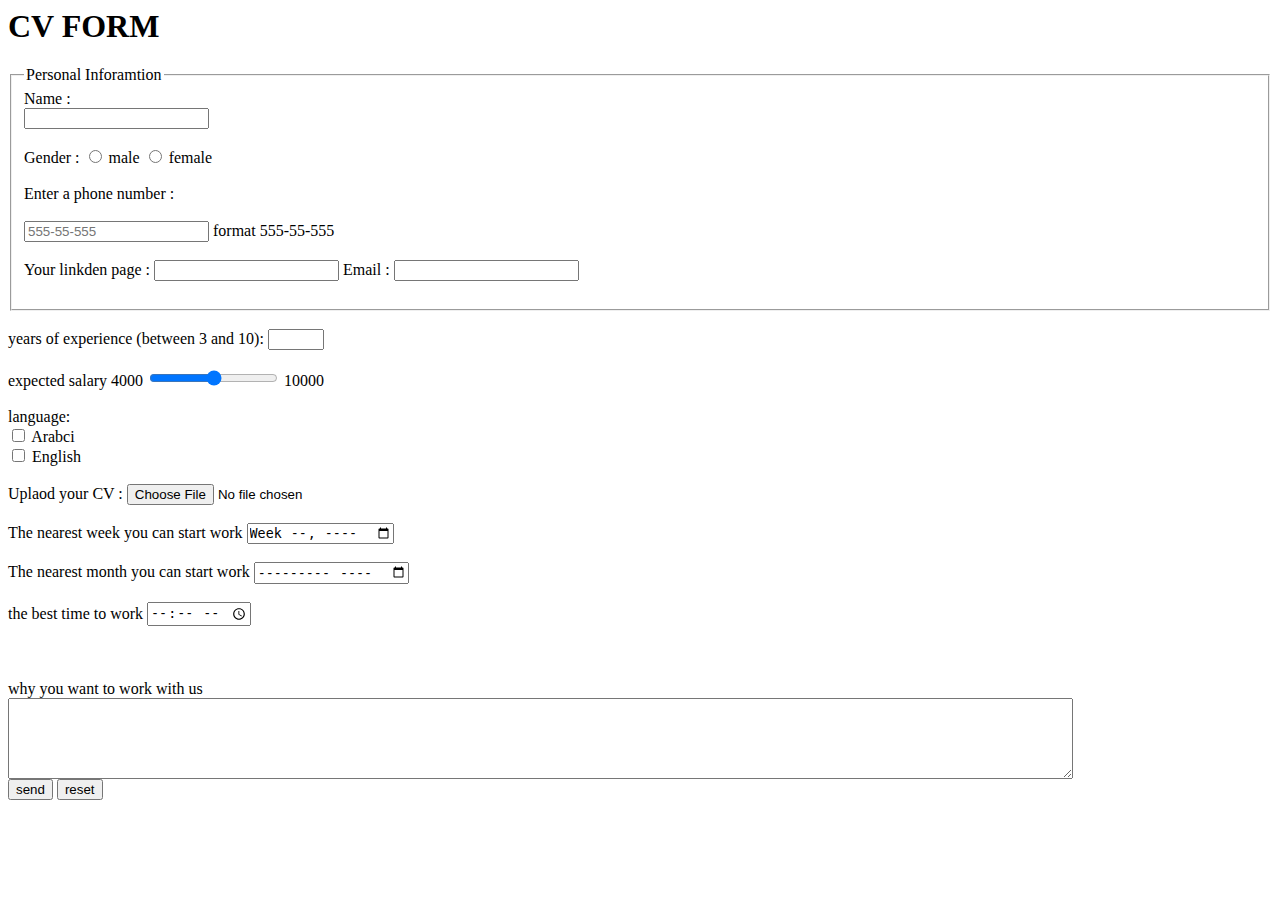
<file: lab 1.html>
<!DOCTYPE html CV FORM>
<html lang="en">
    <head>
        <title> CV FORM </title>
        <meta charset="UTF--8">
    </head>
    <body> 
        <h1> CV FORM </h1>
        <form method="Get"  action="index.html"target="_black" autocomplete="">
            
    <fieldset>
        <legend>Personal Inforamtion</legend>

         <!--name field-->
         <label for = "name ">Name :</label> <br>
         <input type = "text" id = "name" name = "name">

          <br><br>

         <!--radio-->
         <label> Gender :  </label>
         <input type = "radio"  id = "male" name = "gender" value = "male">
         <label for = "mele">male </label>

        <!--radio 2-->
        <input type = "radio"  id = "female" name = "gender" value= "female">
        <label for = "female">female </label>

        <br><br>

        <!--Enter a phone number-->
         <label for ="tel">Enter a phone number :</label><br><br>
         <input type = "tel" id = "tel" name = "phone number" pattern="[0-9]{3}.[0-9]{2}.[0-9]{3}"
          placeholder="555-55-555"> <label> format 555-55-555 </label><br><br>

        <!--url type-->
        <label for ="linkden">Your linkden page :</label>
        <input type ="url" id = "linkden" name="wpage">
        <label for ="email">Email :</label>
        <input type ="email" id = "email" name="e">

         <br><br>
        </fieldset>

        <br>  

        <!-- years of experience-->                                                             
        <label for ="ex">   years of experience (between 3 and 10): </label> 
        <input  type = "number" id = "ex" name = "ex" min = "3" max = "10">

        <br><br>

        <!--expected salary-->                           
        <label for=" range"> expected salary</label> 
         4000
        <input type="range" id="range" name="range" min="4000" max="10000"step="0.01" > 
          10000

         <br><br>     
          <!--language-->                                                   
        <label>language:</label> <br>
          <input type="checkbox" id="Arabci" name="Arabci">
        <label for ="Arabci">  Arabci   </label>
        <br>                                                            
        <input type ="checkbox" id="English" name="English" >
        <label for="English"> English </label>

         <br><br>        
         <!--Uplaod your CV-->                                               
          <label for ="file"> Uplaod your CV :</label>
        <input type="file" id="file" name="file"> 

         <br><br>   
            <!--week-->                                                   
         <label for="week">The nearest week you can start work </label>
         <input type="week" id="week" name="week" >

         <br><br> 
         <!--month-->                                                        
         <label for="month of week">The nearest month you can start work   </label>
         <input type="month" id="month of week" name="week">


         <br><br>  

         <!--time-->                                                       
        <label for="mytime">the best time to work  </label>
          <input type="time" id="mytime" name="mytime">

        <br><br>                                                        
    
        <br><br>

        <!--textarea -->
          <label for="">why you want to work with us</label><br>          
         <textarea rows="5" cols="130"> </textarea>

        <br>

        <!--submit and reset-->
         <input type ="submit" value = "send">
         <input type ="reset" value = "reset">
     </form>
    </body>
    </html>
</file>
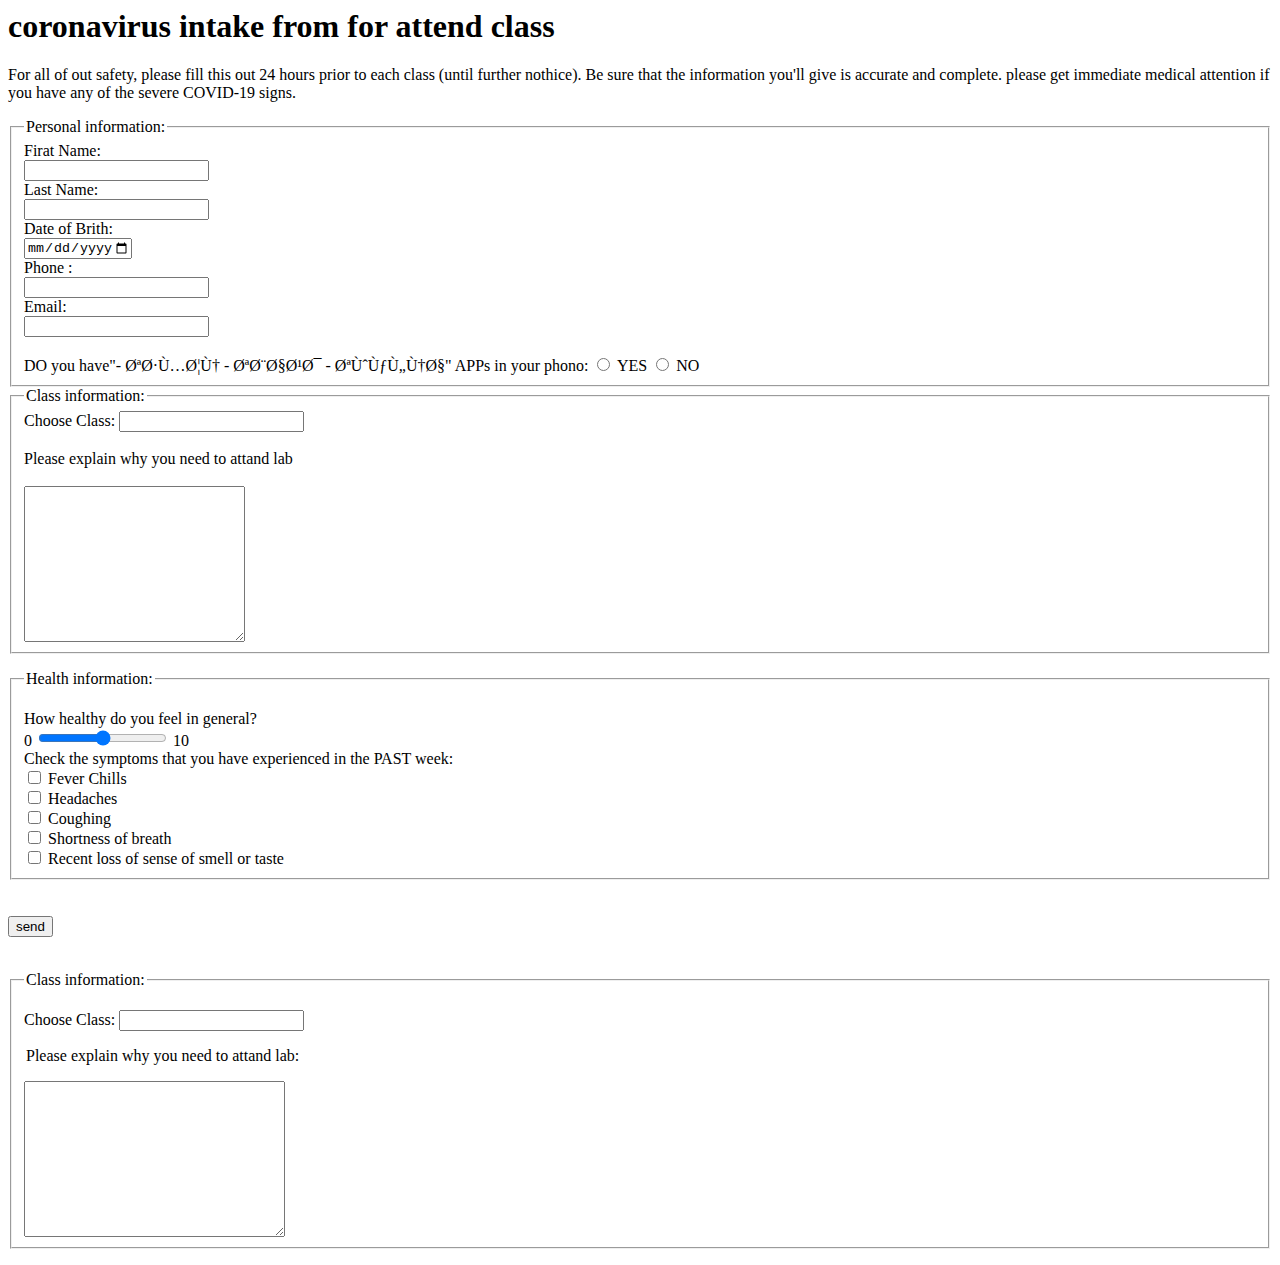
<file: sheet 3 coronavirus form.html>
<!DOCTYPE html sheet 3 coronavirus form>
<html lang ="en">
    <head>
<title>  sheet 3 coronavirus form</title>
</head>
    <body >

    <meta charset ="UTF=8">
<h1> coronavirus intake from for attend class </h1>

<p> For all of out safety, please fill this out 24 hours prior to each class (until further nothice).
     Be sure that the information you'll give is accurate and complete. please get immediate medical 
     attention if you have any of the severe COVID-19 signs.</p>

     <form action="page2.html" target="_blank" autocomplete="on">
         
    <fieldset>
        <legend>  Personal information:  </legend>
     <!--first name field-->
    <label for="First Name"> Firat Name:</label> <br>
    <input type="text" id="fname"  name="fn"> 
     <br> 

        <!--last name field-->
    <label for="Last Name"> Last Name:</label> <br>
    <input type="text" id="lname" name="ln"> 
    <br>

      <!--Date if brith field-->
    <label for="Date of Brith"> Date of Brith:</label> <br>
    <input type="date" id="Date of Brith" Date ="Date of Brith" max="2003-01-01"> 
    
    <br>

       <!--phone field-->
    <label for="te"> Phone :</label> <br>
             <input type="tel" id="te" name ="phone" >
             <br>

             <!--email-->
   <label for="email"> Email: </label> <br>
   <input type="email" id="email" name="email">
   <br> <br>

       <!--yes or no-->
   <label for=""> DO you have"- تطمئن - تباعد - توكلنا" APPs in your phono:</label> 
   <input type="radio" id="YES" YES="yes"  >
   <label for="NO"> YES </label>
   <input type="radio" id="NO" NO="no" >
   <label for="NO "> NO </label>

</fieldset>

<fieldset>
   <legend>  Class information: </legend>
   <!--choose class-->
   <label> Choose Class: </label>
   <input list="class">
   <datalist id="class">
       <option value="204IT: Web programming">
       <option value="201cs: Programming1">
       <option value="202cs: Programming2">
       <option value="412cs: Computer ethic">

   </datalist>
   <br><br>

   <label for="message">Please explain why you need to attand lab </label> 
    <br><br>
   <textarea rows="10" cols="25"> </textarea>
   </fieldset>
   
  <fieldset>
    <legend>  <p> Health information: </p> </legend>
    <label > How healthy do you feel in general? </label>
    <br>
0 <input type="range" id="range" name="range" min="0" max="10"value="5" > 10 <br>
<label >Check the symptoms that you have experienced in the PAST week: </label> <br>

<input type="checkbox" id="Fever Chills" name="Fever Chills">
<label for ="Fever Chills"> Fever Chills  </label>
<br>   

<input type ="checkbox" id="Headaches" name="Headaches" >
<label for="Headaches"> Headaches </label>
<br>

<input type="checkbox" id=" Coughing" name="Coughing">
<label for ="Coughing"> Coughing </label>
<br>

<input type="checkbox" id=" Shortness of breath" name="Shortness of breath">
<label for ="Shortness of breath" >Shortness of breath </label>
<br>

<input type="checkbox" id=" Recent loss of sense of smell or taste " name="Recent loss of sense of smell or taste">
<label for ="Recent loss of sense of smell or taste">Recent loss of sense of smell or taste  </label>
<br> 

</fieldset>

<br> <br>
<!--send-->
<input type ="submit" value = "send">


<br> <br>

<fieldset>
    <legend>  <p> Class information: </p> </legend>
    <label for="choose"> Choose Class: </label>
    <input type="choose" id="choose" >


 <legend>  <p> Please explain why you need to attand lab: </p> </legend>
 <textarea rows="10" cols="30"> </textarea>

</fieldset>
</body>
</html>
</body>
</html>
</file>
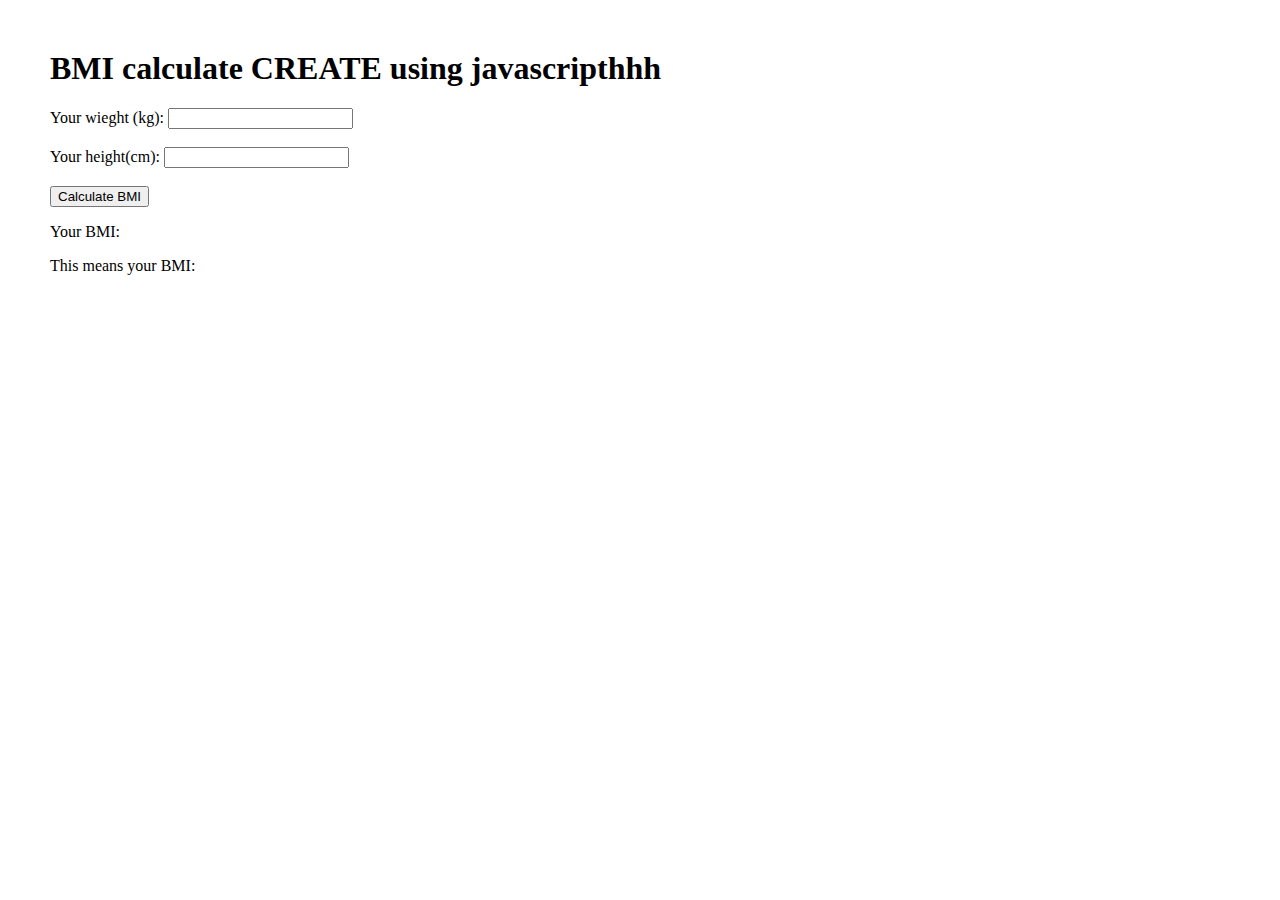
<file: sheet 5 .3.html>
<!DOCTYPE html sheet 5.3>
<html>
    <head>
    <meta charset="utf-8">
    <title> BMI calculate CREATE using java </title>

    <style type="text/css">
    body {margin:50px};
    
    </style>
    </head>

    <body>
        <h1> BMI calculate CREATE using javascripthhh </h1>
        <label for ="weght"> Your wieght (kg): </label>
        <input type="number" id ="wieght" autocomplete="off"> <br> <br>

        <label for ="height"> Your height(cm): </label>
        <input type="number" id ="height" autocomplete="off"> <br> <br>

        <input type="button" on Click="calc()" value="Calculate BMI">

    <p> Your BMI: <span id = "result"></span></p> 
    <p> This means your BMI: <span id =" message"> </span></p>
        
        <script> 
           function bmiCalculate()
           const time = new date().getHours();
            var height =document.getElementById("height").value;
            var weight =document.getElementById("wieght").value;
            var height_m=height/100;
            var bmi = weight/(m*m);
           
            let bmi_mean;
            if(bmi<18.5)
            bmi_mean =" underweghtinh";
            else if (bmi>18.5 && bmi<24.9)
            bmi_mean="healthy Weight";
            else if (bmi>25&bmi<29.9) 
            bmi_mean="Over Weight";
            else if (bmi>18.5&&bmi<24.9)

    </script>
    </body>
</html>
</file>
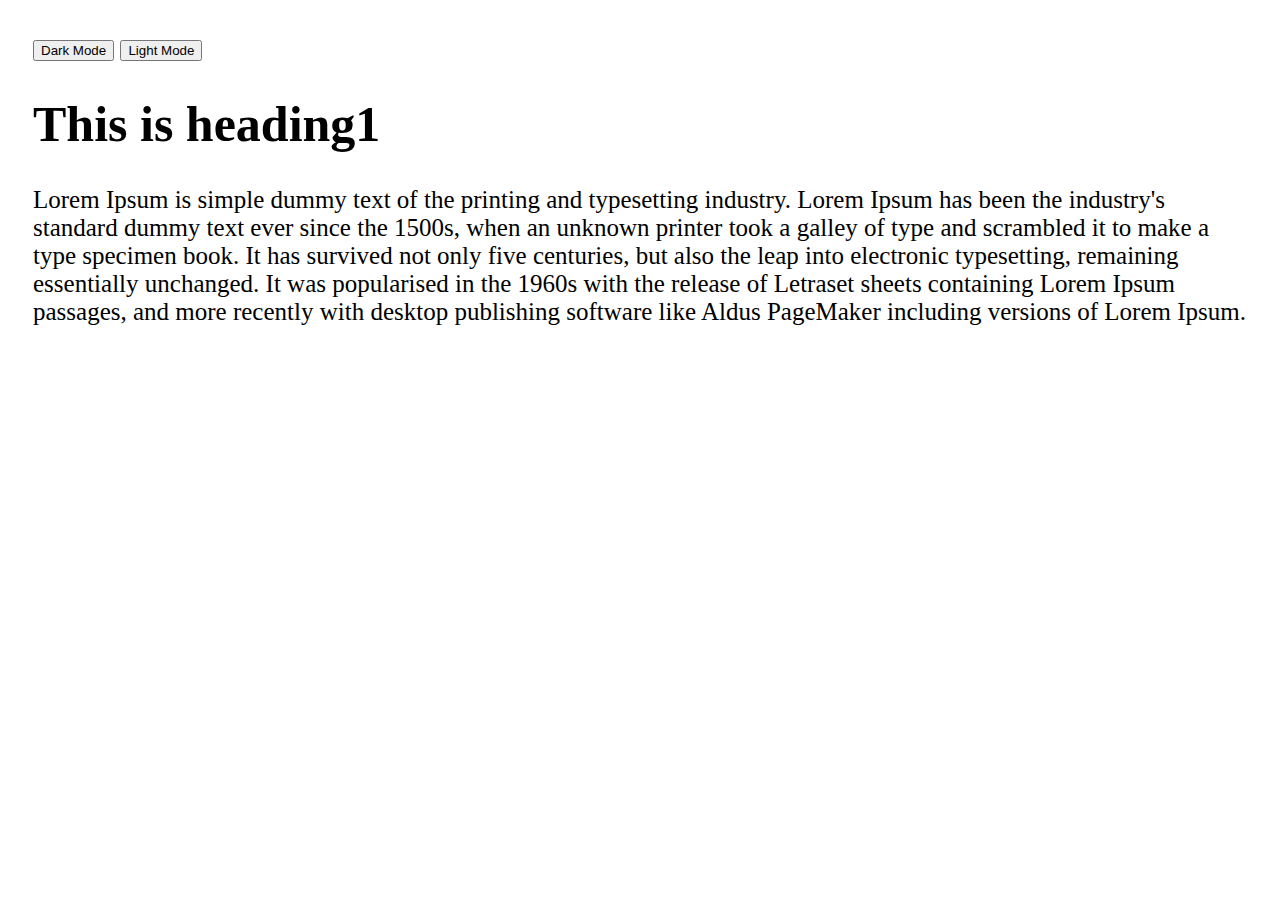
<file: sheet 5.html>
<!DOCTYPE html sheet 5>
<html lang ="en">
<head>

    <title> Dark and light mode </title>

<style>

body {
  padding: 25px;
  background-color: white;
  color: black;
  font-size: 25px;
}

.dark-mode {
  background-color: black;
  color: white;
}

.light-mode {
  background-color: white;
  color: black;
}

</style>
</head>

<body>
<button onclick="myFunction()"> Dark Mode</button>
<button onclick="myFunction()"> Light Mode</button>

<script>
function myFunction() {
   var element = document.body;
   element.classList.toggle("dark-mode");
}
</script>

     <h1> This is heading1 </h1>
    <p>Lorem Ipsum is simple dummy text of the printing and typesetting industry. Lorem Ipsum has been the industry's 
        standard dummy text ever since the 1500s, when an unknown printer took a galley of type and scrambled it to make a 
        type specimen book. It has survived not only five centuries, but also the leap into electronic typesetting, 
        remaining essentially unchanged. It was popularised in the 1960s with the release of Letraset sheets containing
        Lorem Ipsum passages, and more recently with desktop publishing software like Aldus PageMaker including versions 
        of Lorem Ipsum. </p>

</body>
</html>
</file>
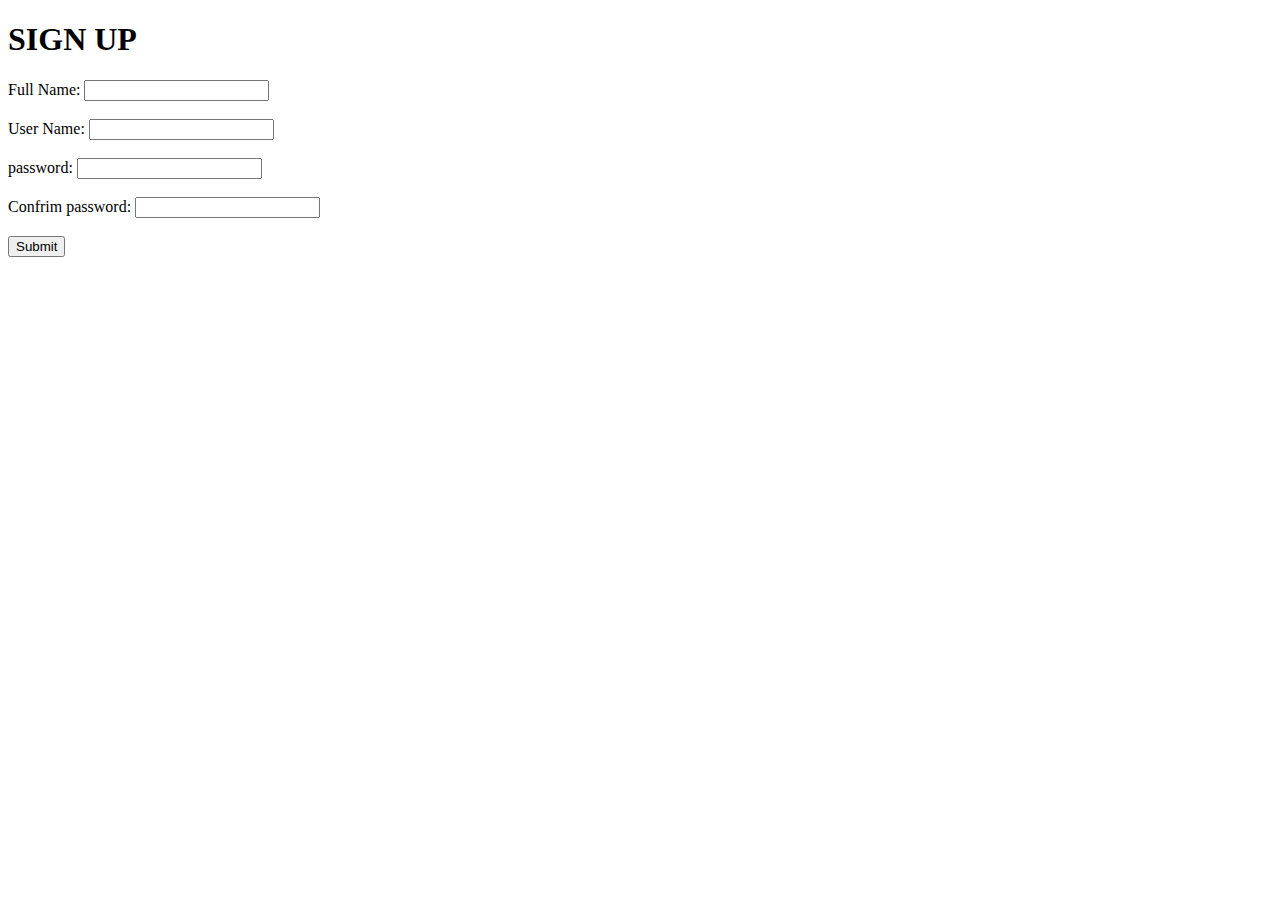
<file: sheet 6.html>
<!DOCTYPE html>
<html>
    <head>
        <style>
            .e { color: red;  }
        </style>
        <script>
            function validateForm () {
                var r = true;
                var fullName=document.getElementById("fuullname").value;
                var userName=document.getElementById("username").value;
                var password=document.getElementById("password").value;
                var ConfrimPassword=document.getElementById("Confrimpassword").value;

                //name shold contaibn only letter

                var regEx = /^[A-Za-z]+$/;
                var regEx2 = /(?=.*\d)(?=.*[a-z])(?=.*\w)/;

                //full name

                if (!(x.match(regEx)))  {
                document.getElementById('fullnameError').innerHTML= "* only letter is allowed";
                document.getElementById('fullname').style.borderColor='red';
                r = false;    } 
                else   {
                    document.getElementById('fullnameError').innerHTML= " ";
                    document.getElementById('name').style.borderColor='black';   }

                //user name

                if (username.length == 0 )    {
                    document.getElementById('usernameError').innerHTML="*username must be filed out";
                    document.getElementById('username').style.borderColor='red';
                r = false;    } 
                else     {
                    document.getElementById('usernameError').innerHTML=" ";
                    document.getElementById('username').style.borderColor='black';  }

                //password

                if (password.length == 0) {
                    document.getElementById('passwordError').innerHTML= "password must be filed out";
                    document.getElementById('password').style.borderColor='red';
                    r = false; }
               else {
                    document.getElementById('passwordError').innerHTML= "";
                    document.getElementById('password').style.borderColor='black';     }

                //confrim password

                if (!(password == Confrimpassword))  {
                    document.getElementById('confrimpasswordError').innerHTML= " your password does not match";
                    document.getElementById('confrimpassword').style.borderColor='red';
                    return false;    }
                    return r;   }
 
            </script>
            </head>

        <!--SIGN UP-->

            <body> 
                <h1> SIGN UP </h1>
                <form onsubmit="return validateForm()">

                Full Name: 
                <input type="text" id="name" >
                <lable id="fullnameError" class="e"></lable> <br><br>
            
                User Name:
                  <input type="text" id="username"> 
                  <label id="usernameError" class="e"></label> <br><br>

                password:
                   <input type="password" id="pass"> 
                   <label id=" passwordError" class="e"></label><br><br>

                Confrim password:
                    <input type="Confrim password" id="Confrim password"> 
                    <label id="confrimpasswordError" class="e"></label> <br><br>
                    
                    <input type="submit" value="Submit">
                     
</form>
</body>           
</html>
</file>
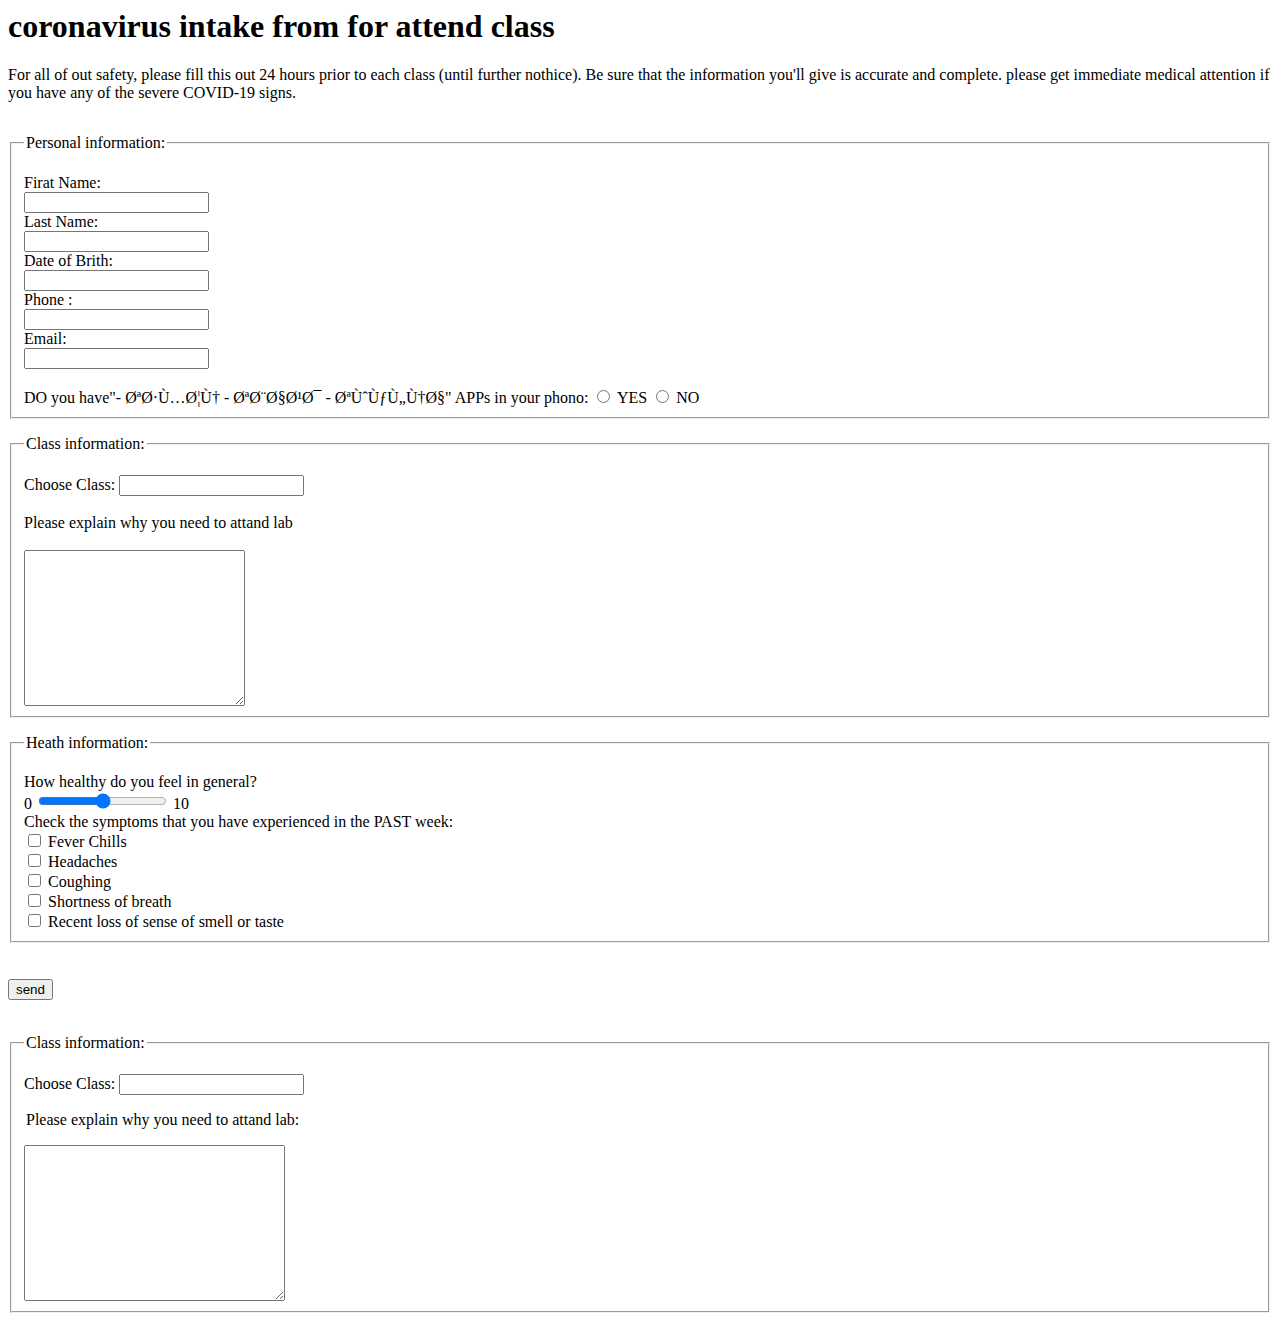
<file: Untitled-sheet 3 coronavirus form.html>
<!DOCTYPE html sheet 3 coronavirus form>
<html lang ="en">
    <head>
<title>  sheet 3 coronavirus form</title>
<meta charset ="UTF=8">
<h1> coronavirus intake from for attend class </h1>
</head>
<body>
<p> For all of out safety, please fill this out 24 hours prior to each class (until further nothice).
     Be sure that the information you'll give is accurate and complete. please get immediate medical 
     attention if you have any of the severe COVID-19 signs.</p>
     
    <from method="Get" action="index.html"target="_black" autocomplete=""></from>

    <fieldset>
        <legend>  <p> Personal information: </p> </legend>
        
     <!--first name field-->

    <label for="First Name"> Firat Name:</label> <br>
    <input type="text" id="fname"  name="fn"> 
     <br> 

        <!--last name field-->

    <label for="Last Name"> Last Name:</label> <br>
    <input type="text" id="lname" name="ln"> 
    <br>

      <!--Date if brith field-->

    <label for="Date of Brith"> Date of Brith:</label> <br>
    <input type="Year" id="Date of Brith" Date ="Month"> 
    
    <br>

       <!--phone field-->

    <label for="te"> Phone :</label> <br>
             <input type="tel" id="te" name ="phone" >
             <br>

             <!--email-->

   <label for="email"> Email: </label> <br>
   <input type="email" id="email" name="email">
   <br> <br>

       <!--yes or no-->

   <label for=""> DO you have"- تطمئن - تباعد - توكلنا" APPs in your phono:</label> 
   <input type="radio" id="YES" YES="yes"  >
   <label for="NO"> YES </label>
   <input type="radio" id="NO" NO="no" >
   <label for="NO "> NO </label>

</fieldset>

<fieldset>
   <legend>  <p> Class information: </p> </legend>
   
   <!--choose class-->
   <label for="choose"> Choose Class: </label>
   <input type="choose" id="choose" >
   <br><br>

   <label for="">Please explain why you need to attand lab </label> 
    <br><br>

   <textarea rows="10" cols="25"> </textarea>

   </fieldset>
   
  <fieldset>
    <legend>  <p> Heath information: </p> </legend>
    
    <label for=""> How healthy do you feel in general? </label>
    <br>
0
<input type="range" id="range" name="range" min="0" max="10"step="0.01" > 
10
<br>
<label for="">Check the symptoms that you have experienced in the PAST week: </label> <br>

<input type="checkbox" id="Fever Chills" name="Fever Chills">
<label for ="Fever Chills"> Fever Chills  </label>
<br>   

<input type ="checkbox" id="Headaches" name="Headaches" >
<label for="Headaches"> Headaches </label>
<br>

<input type="checkbox" id=" Coughing" name="Coughing">
<label for ="Coughing"> Coughing </label>
<br>

<input type="checkbox" id=" Shortness of breath" name="Shortness of breath">
<label for ="Shortness of breath" >Shortness of breath </label>
<br>

<input type="checkbox" id=" Recent loss of sense of smell or taste " name="Recent loss of sense of smell or taste">
<label for ="Recent loss of sense of smell or taste">Recent loss of sense of smell or taste  </label>
<br> 

</fieldset>

<br> <br>

<input type ="submit" value = "send">

<br> <br>

<fieldset>
    <legend>  <p> Class information: </p> </legend>
    <label for="choose"> Choose Class: </label>
    <input type="choose" id="choose" >


 <legend>  <p> Please explain why you need to attand lab: </p> </legend>
 <textarea rows="10" cols="30"> </textarea>

</fieldset>



</fieldset>
   
        
</body>
</html>
</file>
